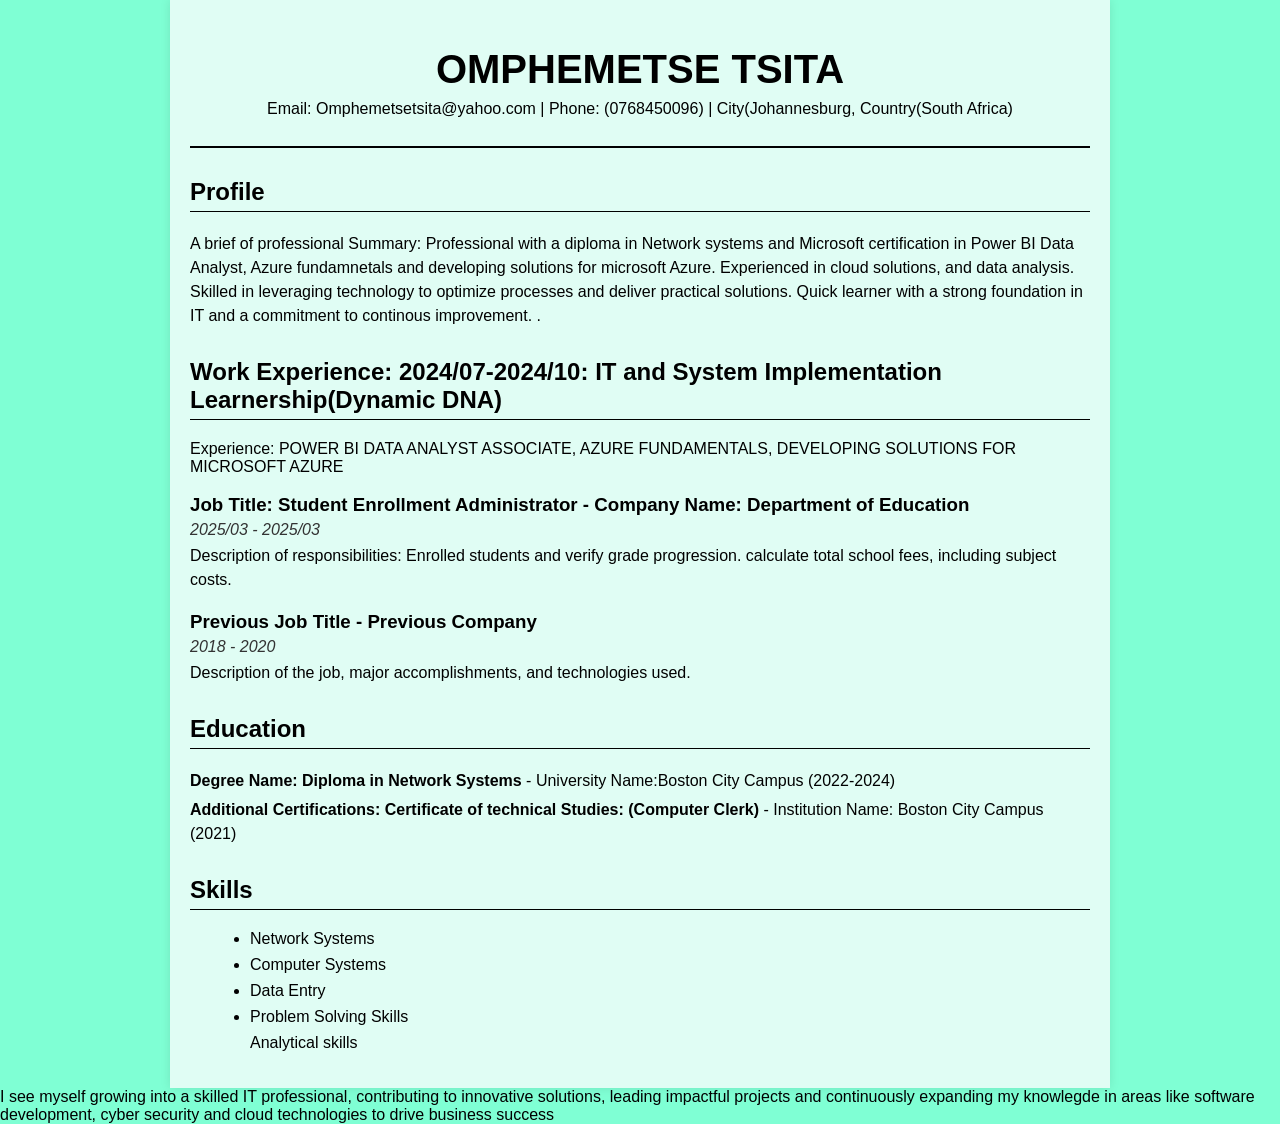
<file: index.html>
<!DOCTYPE html>
<html lang="en">
<head>
    <meta charset="UTF-8">
    <meta name="viewport" content="width=device-width, initial-scale=1.0">
    <title>My CV</title>
    <link rel="stylesheet" href="HTML.css">
</head>
<body>
    <div class="container">
        <header>
            <h1>OMPHEMETSE TSITA</h1>
            <p>Email: Omphemetsetsita@yahoo.com | Phone: (0768450096) | City(Johannesburg, Country(South Africa)</p>
        </header>

        <section class="summary">
            <h2>Profile</h2>
            <p>A brief of professional Summary: Professional with a diploma in Network systems and Microsoft certification in Power BI Data Analyst, Azure fundamnetals and developing solutions
            for microsoft Azure. Experienced in cloud solutions, and data analysis. Skilled in leveraging technology to optimize processes and deliver practical solutions. Quick learner with
            a strong foundation in IT and a commitment to continous improvement.
          .</p>
        </section>

        <section class="experience">
            <h2>Work Experience: 2024/07-2024/10: IT and System Implementation Learnership(Dynamic DNA)
            </h2>Experience: POWER BI DATA ANALYST ASSOCIATE, AZURE FUNDAMENTALS, DEVELOPING SOLUTIONS FOR MICROSOFT AZURE
            <div class="job">
                <h3>Job Title: Student Enrollment Administrator - Company Name: Department of Education</h3>
                <span class="date">2025/03 - 2025/03</span>
                <p>Description of responsibilities: Enrolled students and verify grade progression.
                calculate total school fees, including subject costs.</p>
            </div>
            <div class="job">
                <h3>Previous Job Title - Previous Company</h3>
                <span class="date">2018 - 2020</span>
                <p>Description of the job, major accomplishments, and technologies used.</p>
            </div>
        </section>

        <section class="education">
            <h2>Education</h2>
            <p><strong>Degree Name: Diploma in Network Systems</strong> - University Name:Boston City Campus (2022-2024)</p>
            <p><strong>Additional Certifications: Certificate of technical Studies: (Computer Clerk)</strong> - Institution Name: Boston City Campus (2021)</p>
        </section>

        <section class="skills">
            <h2>Skills</h2>
            <ul>
                <li>Network Systems</li>
                <li>Computer Systems</li>
                <li>Data Entry</li>
                <li> Problem Solving Skills
                </li>Analytical skills
               

            </ul>
        </section>
    </div>
</body>I see myself growing into a skilled IT professional, contributing to innovative solutions, leading impactful projects and continuously expanding my knowlegde in areas like software
development, cyber security and cloud technologies to drive business success
</html>
</file>
<file: HTML.css>
/* Page.css */

body {
    margin: 0;
    font-family: Arial, sans-serif;
    background-color: aquamarine;
    color: black;
}

.container {
    max-width: 900px;
    margin: 0 auto;
    padding: 20px;
    background-color: #e0fdf4;
    box-shadow: 0 0 10px rgba(0, 0, 0, 0.1);
}

header {
    text-align: center;
    padding-bottom: 20px;
    border-bottom: 2px solid black;
}

h1 {
    margin-bottom: 5px;
    font-size: 2.5em;
}

p {
    margin: 5px 0;
    line-height: 1.5;
}

h2 {
    border-bottom: 1px solid black;
    padding-bottom: 5px;
    margin-top: 30px;
}

.job {
    margin-top: 15px;
}

.job h3 {
    margin-bottom: 5px;
}

.date {
    font-style: italic;
    color: #333;
}

ul {
    list-style-type: disc;
    margin-left: 20px;
}

ul li {
    margin-bottom: 8px;
}

/* Button Styling */
button {
    background-color: #00d6b3;
    color: black;
    border: none;
    padding: 10px 20px;
    margin-top: 15px;
    cursor: pointer;
    box-shadow: 2px 2px 5px rgba(0, 0, 0, 0.3);
    transition: background-color 0.3s ease;
}

button:hover {
    background-color: #00baa0;
}
</file>
